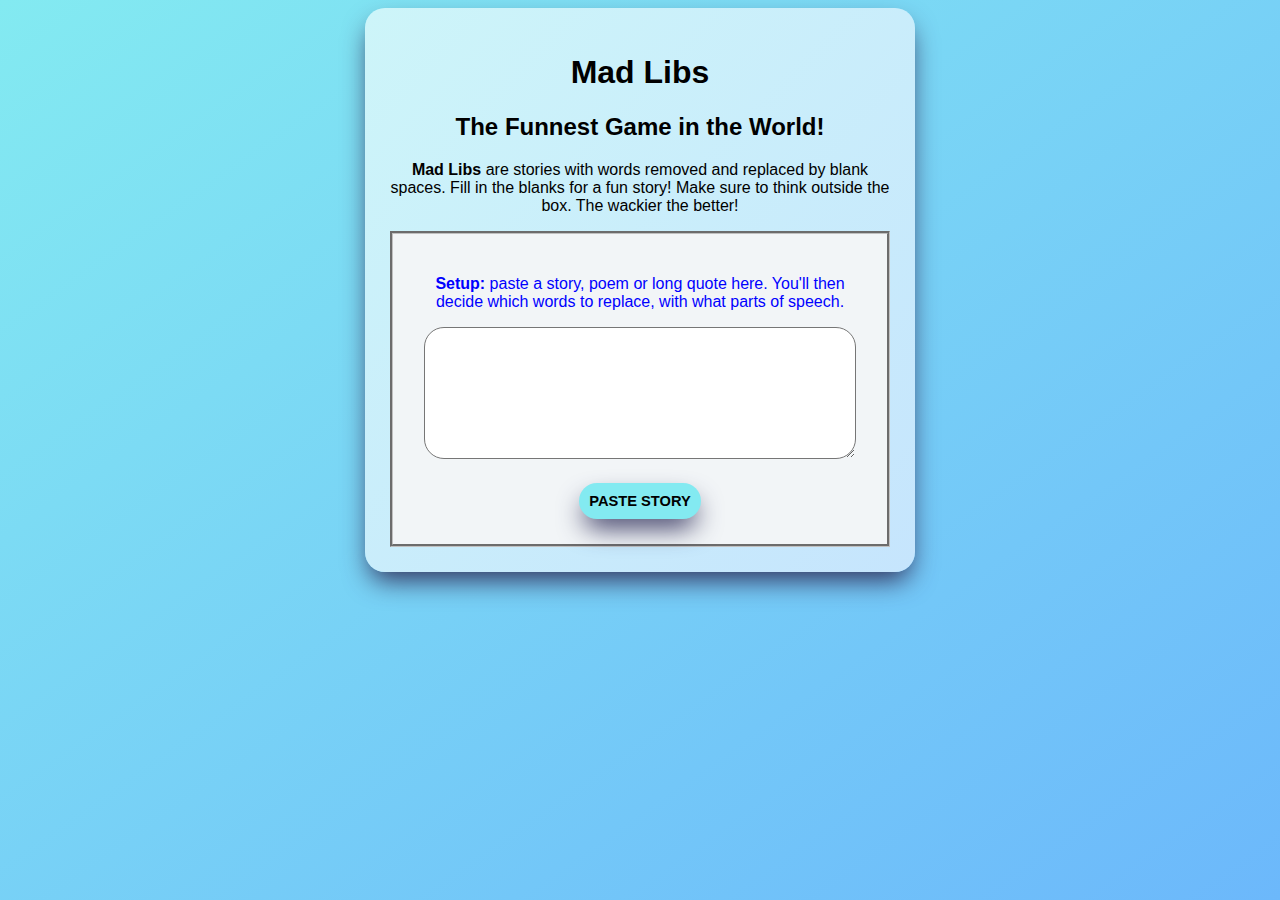
<file: index.html>
<!DOCTYPE html>
<html>
  <head>
    <meta charset="utf-8">
    <meta name="viewport" content="width=device-width">
    <title>MadLibs</title>
    <link href="style.css" rel="stylesheet" type="text/css" />
  </head>
  <body onload = "indexSetup();">
    <div id="dashboard">
      <div id="header">
        <h1>Mad Libs</h1>
        <h2>The Funnest Game in the World!</h2>
      </div>
      <div id="actionbox">
      </div>
    </div>
    <script src="script.js"></script>
  </body>
</html>
</file>
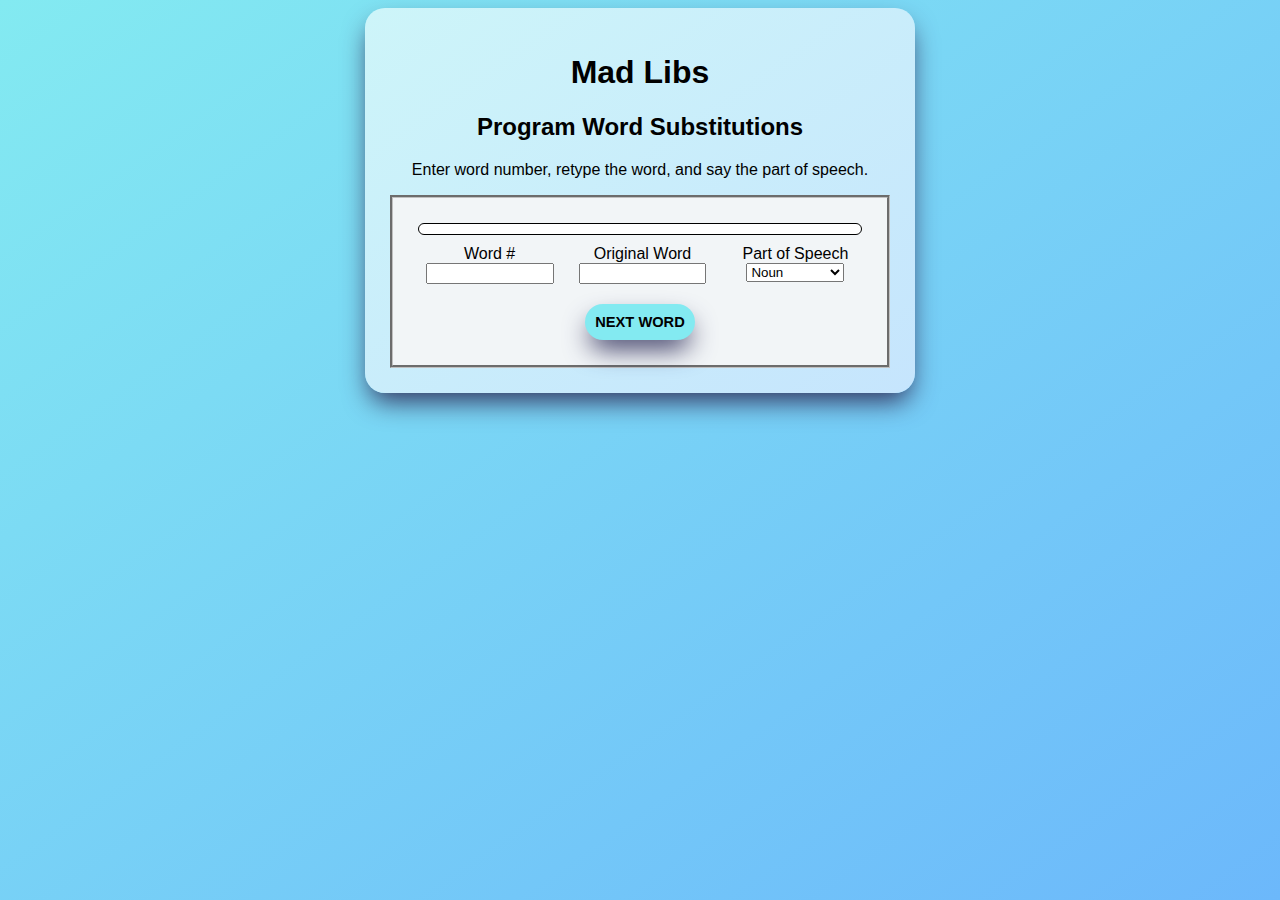
<file: changes.html>
<!DOCTYPE html>
<html>
  <head>
    <meta charset="utf-8">
    <meta name="viewport" content="width=device-width">
    <title>MadLibs</title>
    <link href="style.css" rel="stylesheet" type="text/css" />
  </head>
  <body onload="changesSetup();">
    <div id="dashboard">
        <div id="header">
        </div>
        <div id="actionbox">
            <div id="storyShow">
            </div>
            <form id="substitutions">
                <div>
                    <label for="index">Word #</label>
                    <input id="index">
                </div>
                <div>
                    <label for="origWord">Original Word</label>
                    <input id="origWord">
                </div>
                <div>
                    <label for="POS">Part of Speech</label>
                    <select name="POS" id="POS">
                        <option value="noun">Noun</option>
                        <option value="plural noun">Noun(Plural)</option>
                        <option value="proper noun">Proper Noun</option>
                        <option value="number">Number</option>
                        <option value="adjective">Adjective</option>
                        <option value="verb">Verb</option>
                        <option value="adverb">Adverb</option>
                        <option value="preposition">Interjection</option>
                    </select>
                </div>
            </form>
            <button onClick="nextPOS()">Next Word</button>
        </div>
    </div>
  <script src="script.js"></script>
  </body>
</html>
</file>
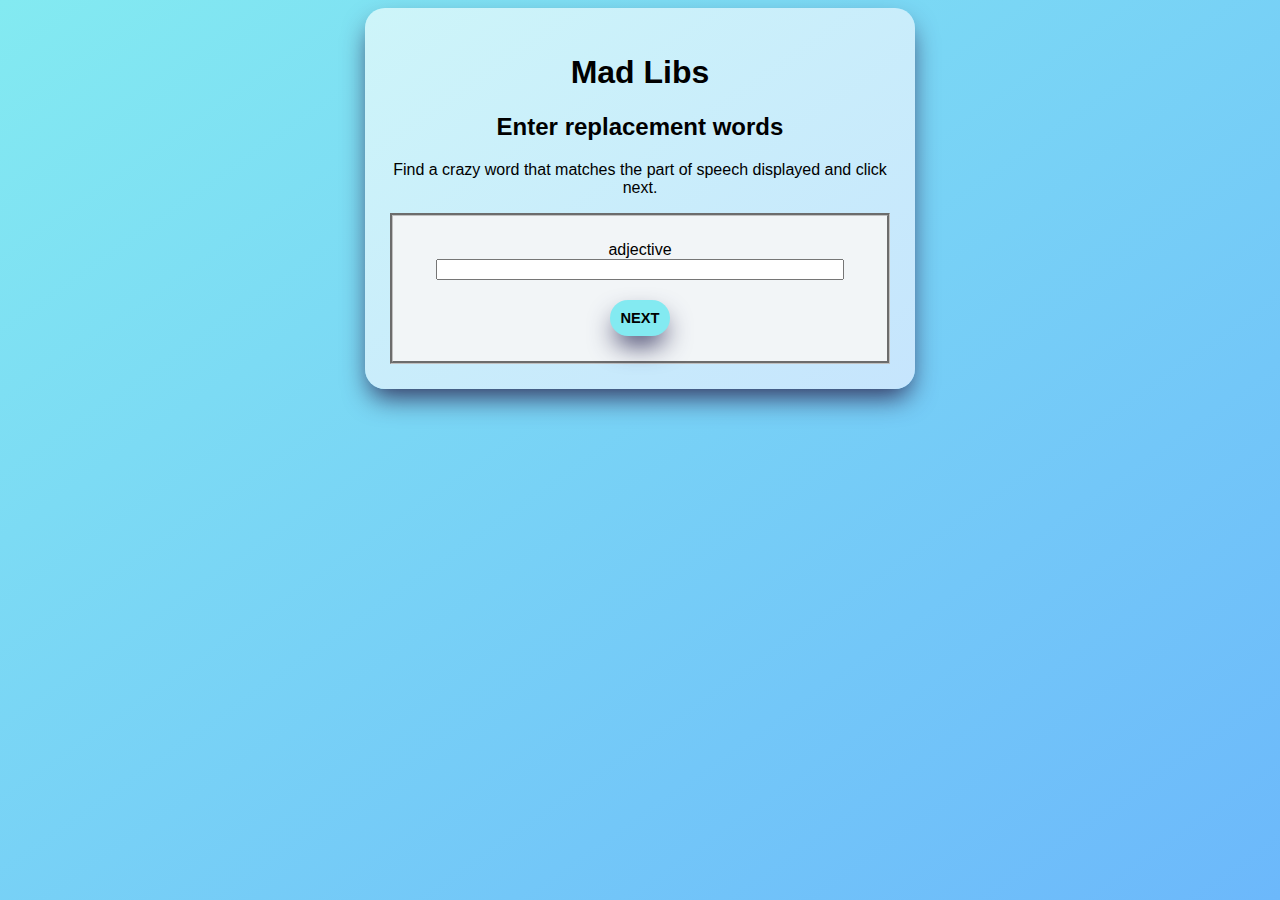
<file: player.html>
<!DOCTYPE html>
<html>
  <head>
    <meta charset="utf-8">
    <meta name="viewport" content="width=device-width">
    <title>MadLibs</title>
    <link href="style.css" rel="stylesheet" type="text/css" />
  </head>
  <body onload = "playerSetup();">
    <div id="dashboard">
      <div id="header">
      </div>
      <div id="actionbox">
      </div>
    </div>
    <script src="script.js"></script>
  </body>
</html>
</file>
<file: style.css>
html {
  height:100%; /* needed for background */
}

body {
  background-image: linear-gradient(to bottom right, #83EAF1, #6cb8fb);
  font-family: Poppins, sans-serif;
}

textarea, button, #dashboard, #storyShow {
   border-radius: 20px;
}

textarea {
  width:400px;
  height:100px;
}

#dashboard {
  width:500px;
  background-image: linear-gradient(to bottom right, #CDF5F9, #C6E5FD);
  margin:auto;
  text-align:center;
  padding:25px;
}

#actionbox {
  border: 3px groove silver;
  background-color:#f2f5f7;
  padding:25px;
}

#actionbox:hover {
  background-color:white;
}

button {
  background-color:#83eaf1;
  font-size: 11pt;
  text-transform:uppercase;
  font-weight:bold;
  border:none;
  padding:10px;
  margin-top:20px;
}

button, #dashboard {
    box-shadow: 0px 13px 27px -5px #32325D;
}

button:hover {
  background-color:red;
  color:white;
}

#storyInput {
  padding: 15px;
}

#instructions {
  color:blue;
}

/* changes.html */

#substitutions {
  width:100%;
  display:flex; 
  justify-content: space-between; 
}

#substitutions div {
  width:30%;
  margin-left:5px;
}

#substitutions label,input {
  width:90%;
}

#storyShow {
  overflow-wrap: break-word;
  font-size:14pt;
  color:gray;
  background-color:white;
  padding:5px;
  border: 1px groove black;
  margin-bottom:10px;
}

#storyShow span {
  font-size:10pt;
  vertical-align: super;
  color:#000;
}

#storyShow strong {
  color:magenta;
}
</file>
